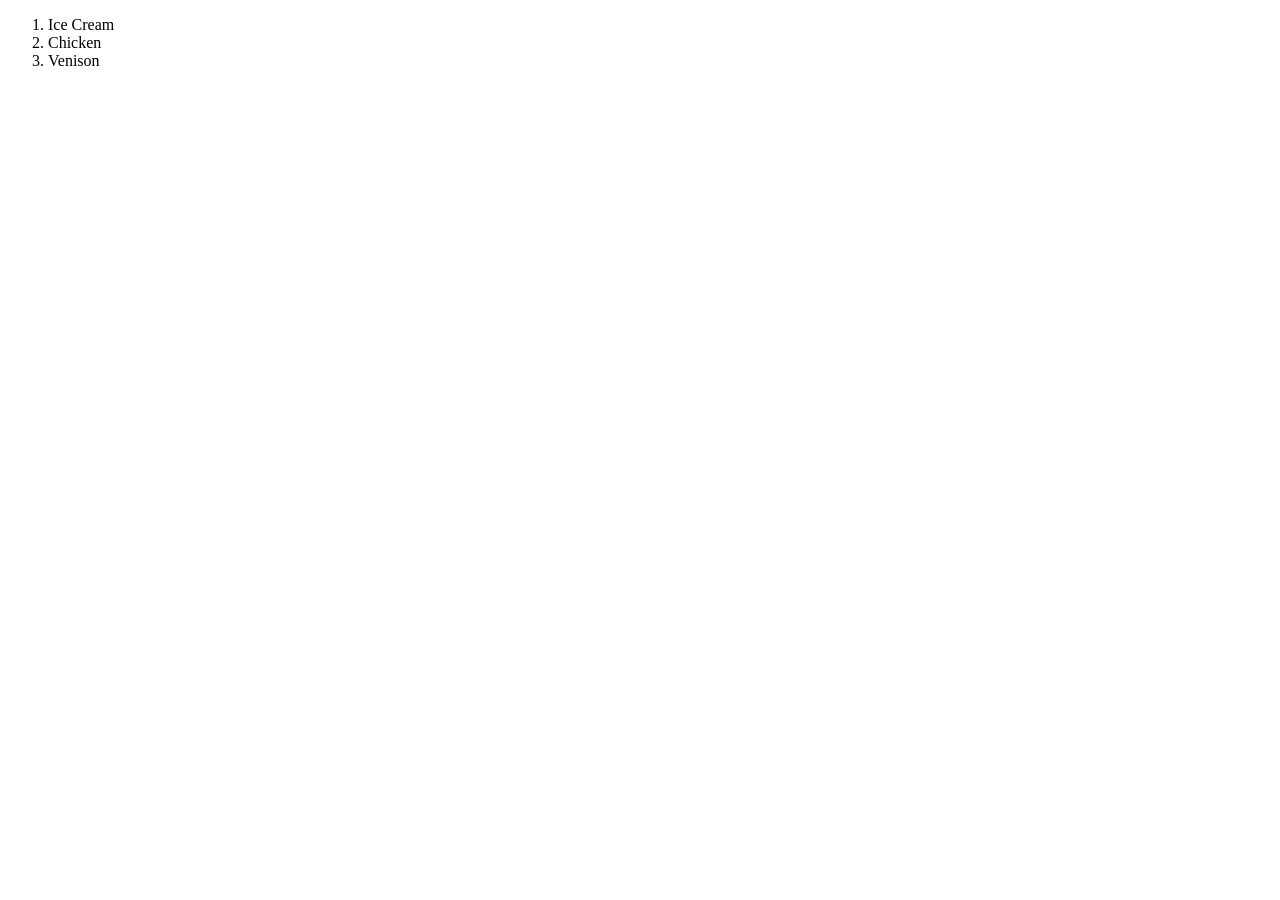
<file: 02. HTML and CSS Fundamentals/01. Intro to HTML/12. Lists/index.html>
<!doctype html>
<html>
    <head></head>
    <body>
        <ol>
            <li>Ice Cream</li>
            <li>Chicken</li>
            <li>Venison</li>
        </ol>
    </body>
</html>

<!--
Challenge:
Create an ordered list inside the <body> tag. 
Fill it with your top three favourite foods.
-->
</file>
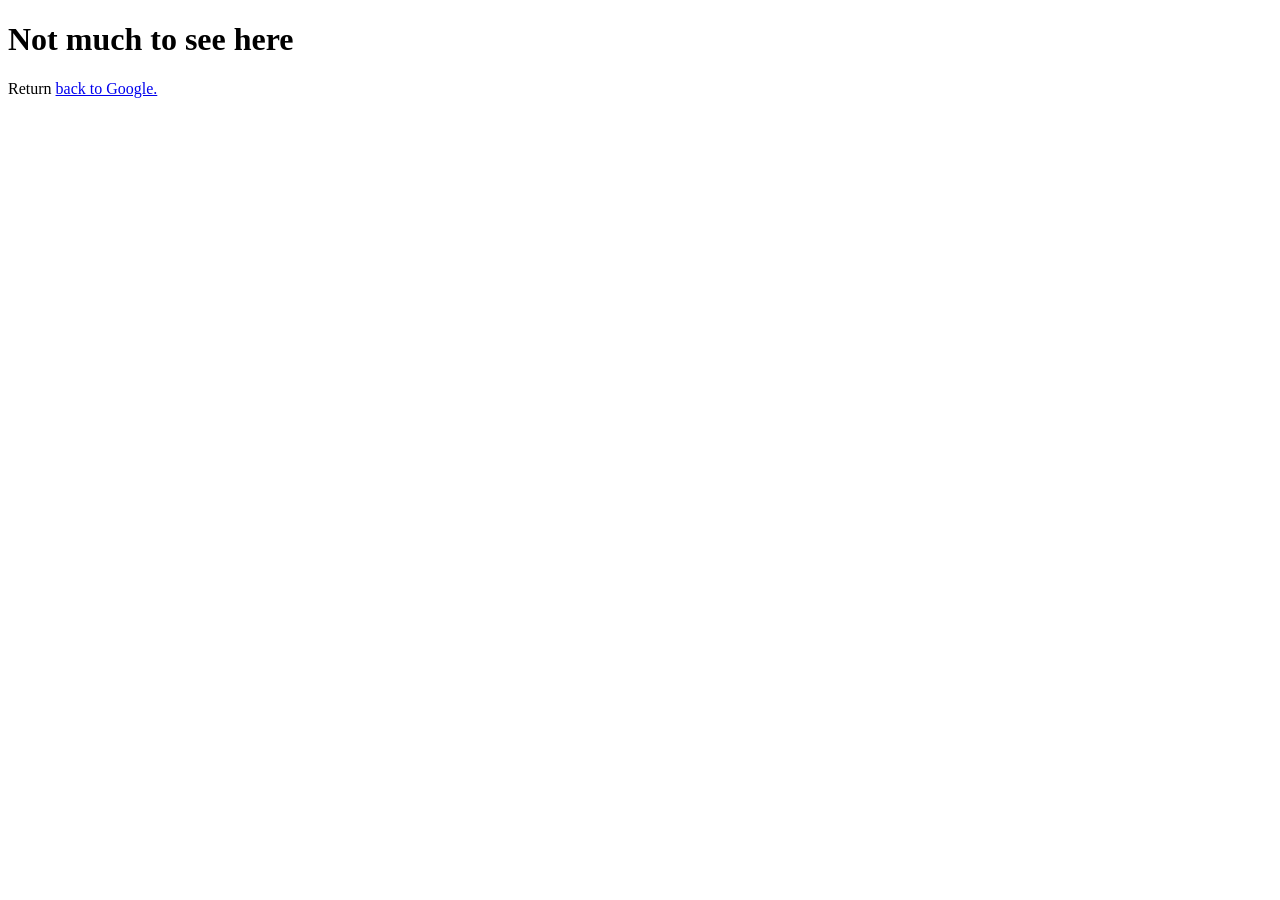
<file: 02. HTML and CSS Fundamentals/01. Intro to HTML/11. Proper document structure/blog.html>
<!DOCTYPE html>
<html>
    <head></head>
    <body>
        <h1>Not much to see here</h1>
        <p>Return <a href="index.html">back to Google.</a></p>
    </body>
</html>

<!--
Challenge:
Add proper HTML document structure to this page.
PS: don't copy/paste my tags, write them out on your own instead!
-->
</file>
